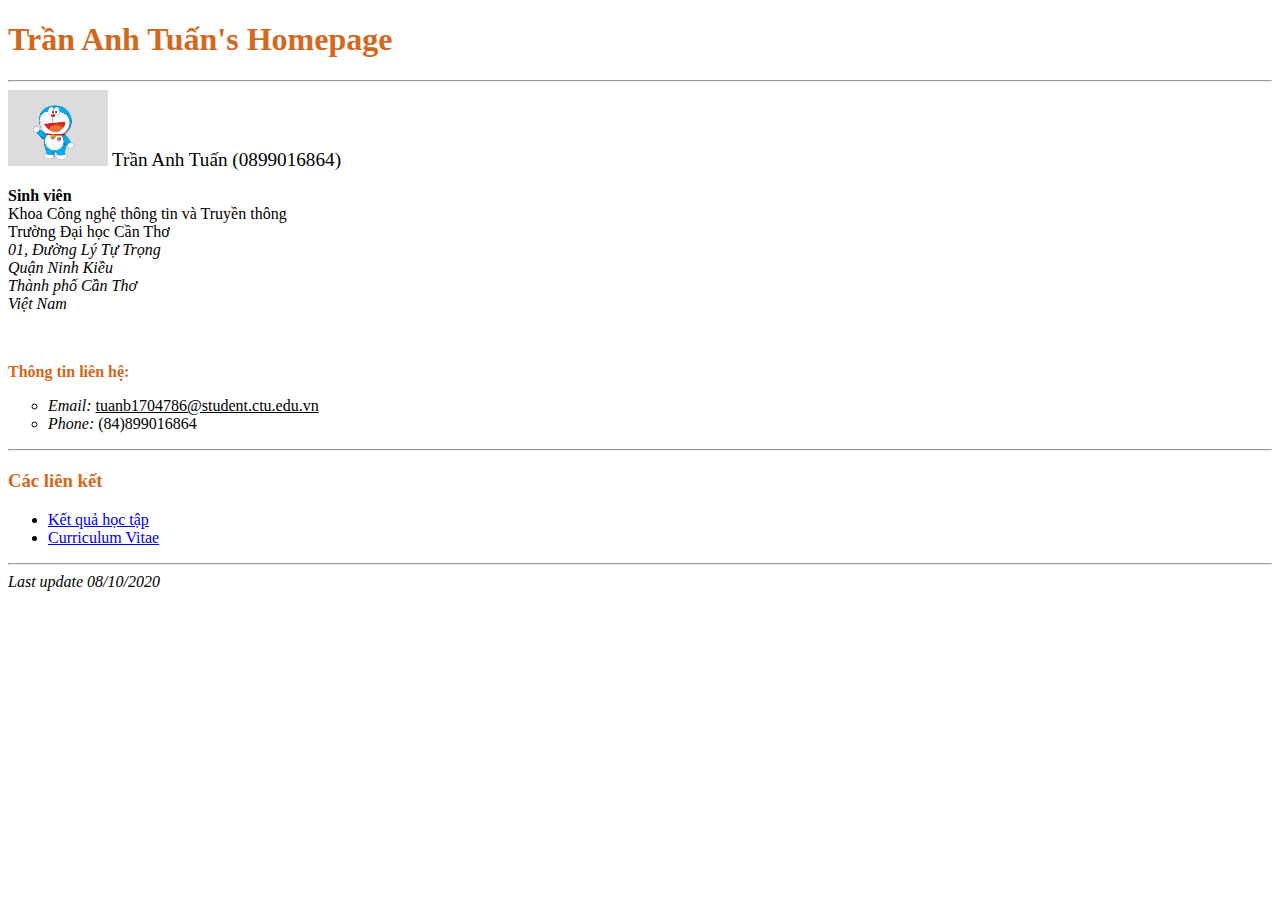
<file: Chương 2/bai13-14-15/index.html>
<!DOCTYPE html>

<head>
	<title> Thông tin sinh viên - Trần Anh Tuấn </title>
	<meta charset='utf-8'>
</head>

<body>
	<font color="chocolate">
		<h1> Trần Anh Tuấn's Homepage</h1>
	</font>
	<hr>
	<img width=100" src="img.png"></img> <big><span>Trần Anh Tuấn (0899016864)</big></span>
	<p>
		<span><b>Sinh viên</b></span>
		<br>
		<span>Khoa Công nghệ thông tin và Truyền thông </span>
		<br>
		<span>Trường Đại học Cần Thơ</span>
		<br>
		<span>
			<i>01, Đường Lý Tự Trọng
				<br>
				Quận Ninh Kiều
				<br>
				Thành phố Cần Thơ
				<br>
				Việt Nam
			</i>
		</span>
	</p>
	<br>
	<p>
		<font color="chocolate"><b>Thông tin liên hệ:</b></font>
	</p>
	<ul type='circle'>
		<li>
			<span><i>Email: </i></span><span><u>tuanb1704786@student.ctu.edu.vn</u></span>
		</li>
		<li>
			<span><i>Phone: </i></span><span>(84)899016864<span>
		</li>
	</ul>

	<hr>
	<h2>
		<h3>
			<font color="chocolate">Các liên kết</font>
		</h3>
		<ul>
			<li>
				<a href="#">Kết quả học tập</a>
			</li>
			<li>
				<a href="#">Curriculum Vitae</a>
			</li>
		</ul>
		<hr>
		<span><i>Last update 08/10/2020</i></span>
</body>

</html>
</file>
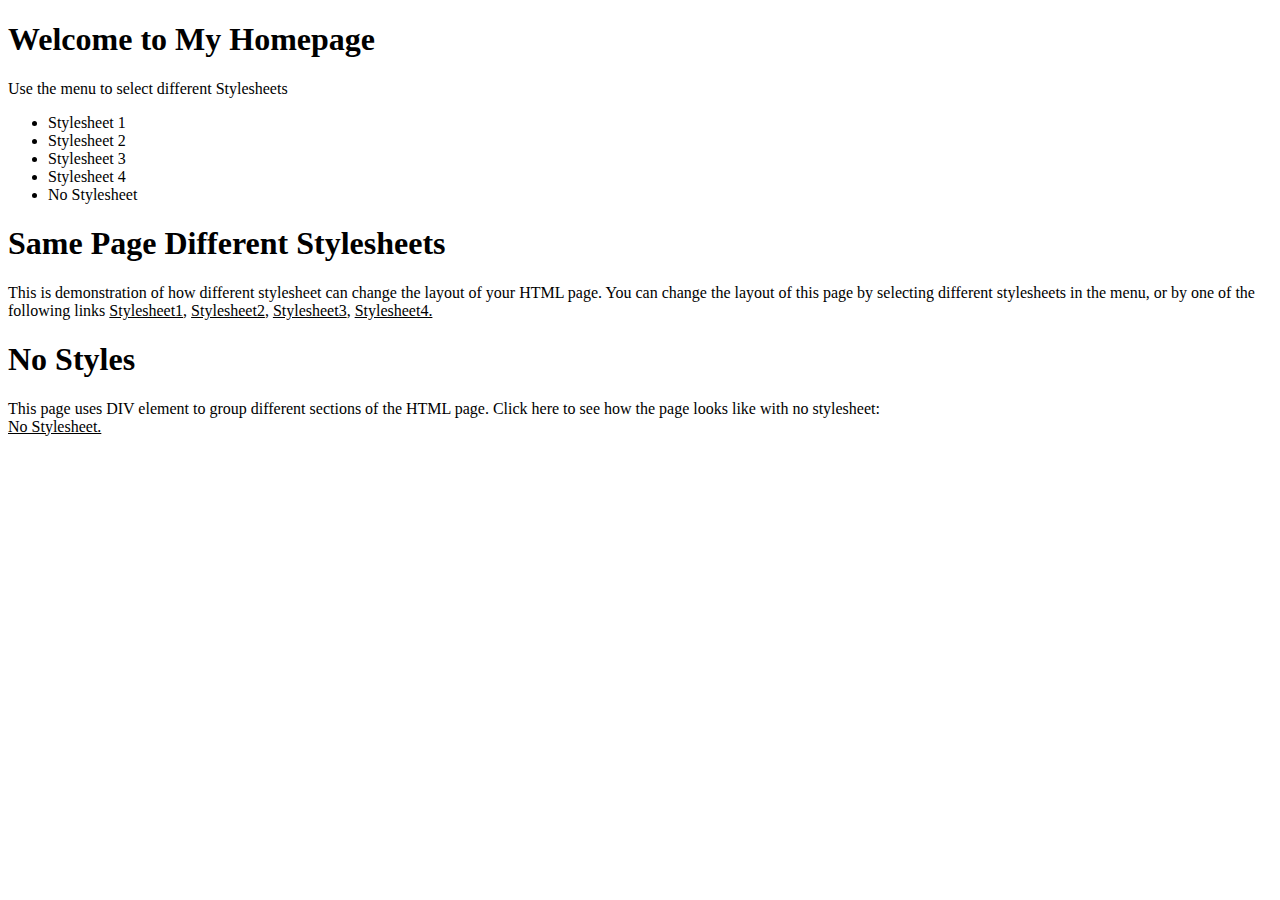
<file: Chương 4/bai12/index.html>
<!DOCTYPE html>
<html lang="en">

<head>
    <meta charset="UTF-8">
    <title>CSS</title>
</head>

<body>
    <style>
        .Side-Bar {
            display: none;
        }

        .content div .link {
            text-decoration: underline;
        }
    </style>
    <link id="style" rel="stylesheet" href="">
    <div id='content'>
        <div class="title">
            <h1>Welcome to My Homepage</h1>
            <div>Use the menu to select different Stylesheets</div>
        </div>
        <div class="main">
            <div class="menu">
                <ul>
                    <li onclick="stylesheet1()">Stylesheet 1</li>
                    <li onclick="stylesheet2()">Stylesheet 2</li>
                    <li onclick="stylesheet3()">Stylesheet 3</li>
                    <li onclick="stylesheet4()">Stylesheet 4</li>
                    <li onclick="stylesheet0()" i>No Stylesheet</li>
                </ul>
            </div>
            <div class="content-warp">
                <div class="content">
                    <h1>Same Page Different Stylesheets</h1>
                    <div>This is demonstration of how different stylesheet can change the layout of your HTML page. You
                        can
                        change the layout of this page by selecting different stylesheets in the menu, or by one of the
                        following links
                        <span class="link">Stylesheet1</span>, <span class="link">Stylesheet2</span>,
                        <span class="link">Stylesheet3</span>,
                        <span class="link">Stylesheet4.</span>
                    </div>
                </div>
                <div class="content">
                    <h1>No Styles</h1>
                    <div>This page uses DIV element to group different sections of the HTML page. Click here to see how
                        the
                        page looks like with no stylesheet: <br> <span class="link">No Stylesheet.</span></div>
                </div>

            </div>
            <div class="content Side-Bar">
                <h2>Side-Bar</h2>
                <div>Lorem ipsum dolor sit amet, consectetur adipiscing elit, sed do eiusmod tempor incididunt ut labore
                    et
                    dolore magna aliqua. Erat velit scelerisque in dictum non consectetur.</div>
            </div>
        </div>


    </div>


    <script>

        function stylesheet1() {
            document.getElementById("style").setAttribute("href", "./stylesheet1.css")
        }
        function stylesheet2() {
            document.getElementById("style").setAttribute("href", "./stylesheet2.css")
        }
        function stylesheet3() {
            document.getElementById("style").setAttribute("href", "./stylesheet0.css")
        }
        function stylesheet4() {
            document.getElementById("style").setAttribute("href", "./stylesheet0.css")
        }
        function stylesheet0() {
            document.getElementById("style").setAttribute("href", "./stylesheet0.css")
        }
    </script>
</body>

</html>
</file>
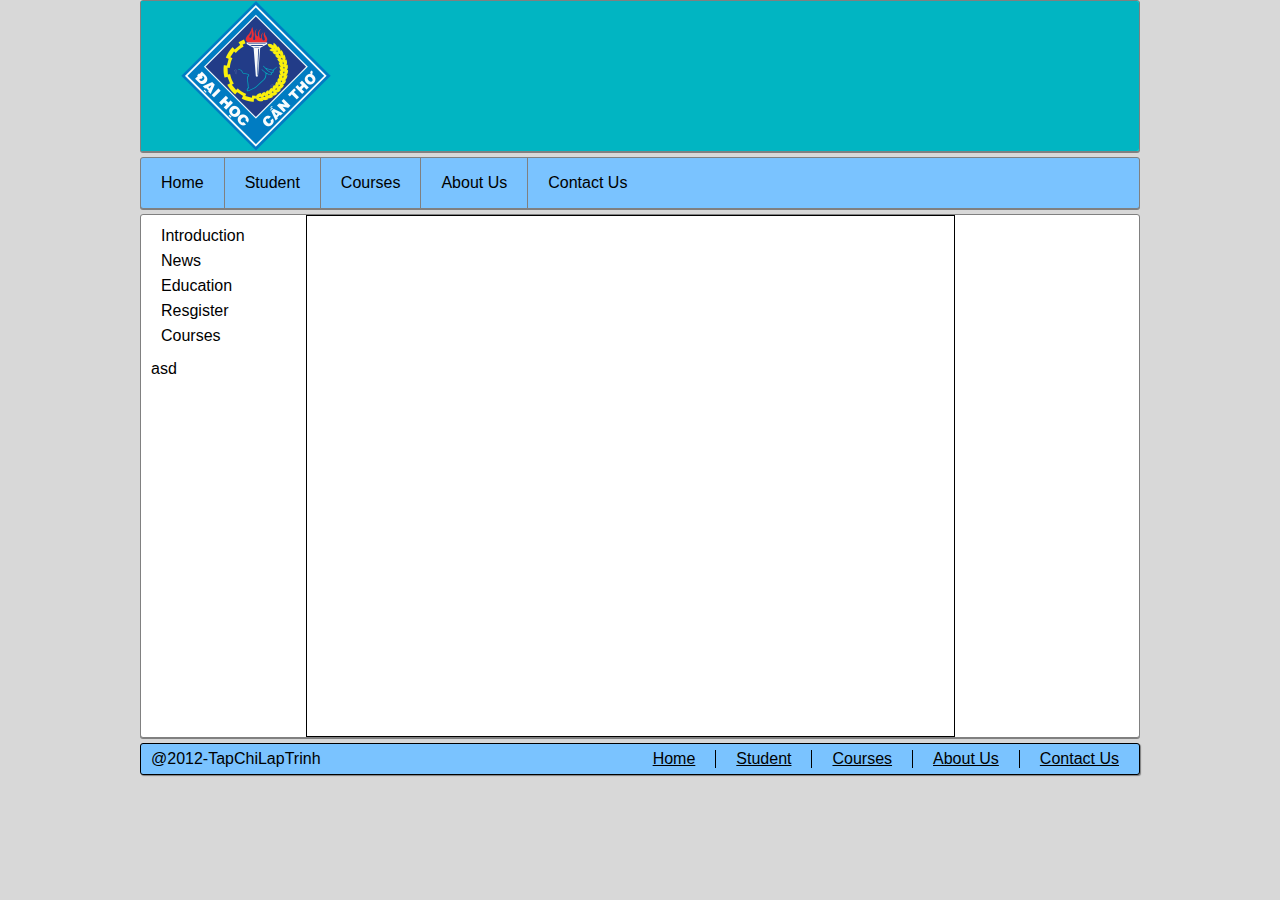
<file: Chương 4/bai13/index.html>
<!DOCTYPE html>
<html lang="en">

<head>
    <meta charset="UTF-8">
    <meta name="viewport" content="width=device-width, initial-scale=1.0">

    <title>Document</title>
</head>

<body>
    <link rel="stylesheet" href="style.css">
    <div class="header">
        <div class="logo"></div>
        <div class="banner"></div>
    </div>
    <div class="nav-bar">
        <div class="nav-left">
            <div class="nav-left-item">Home</div>
            <div class="nav-left-item">Student</div>
            <div class="nav-left-item">Courses</div>
            <div class="nav-left-item">About Us</div>
            <div class="nav-left-item">Contact Us</div>
        </div>
        <div class="nav-right"></div>
    </div>
    <div class="main">
        <div class="main-left">
            <div class="main-left-item list-item">
                <div class="item">Introduction</div>
                <div class="item">News</div>
                <div class="item">Education</div>
                <div class="item">Resgister</div>
                <div class="item">Courses</div>
            </div>
            <div class="main-left-item">asd</div>
        </div>
        <div class="main-center"></div>
        <div class="main-right"></div>
    </div>
    <div class="footer">
        <div class="footer-left"> @2012-TapChiLapTrinh</div>
        <div class="footer-right">
            <div class="footer-right-item">Home</div>
            <div class="footer-right-item">Student</div>
            <div class="footer-right-item">Courses</div>
            <div class="footer-right-item">About Us</div>
            <div class="footer-right-item">Contact Us</div>
        </div>
    </div>
</body>

</html>
</file>
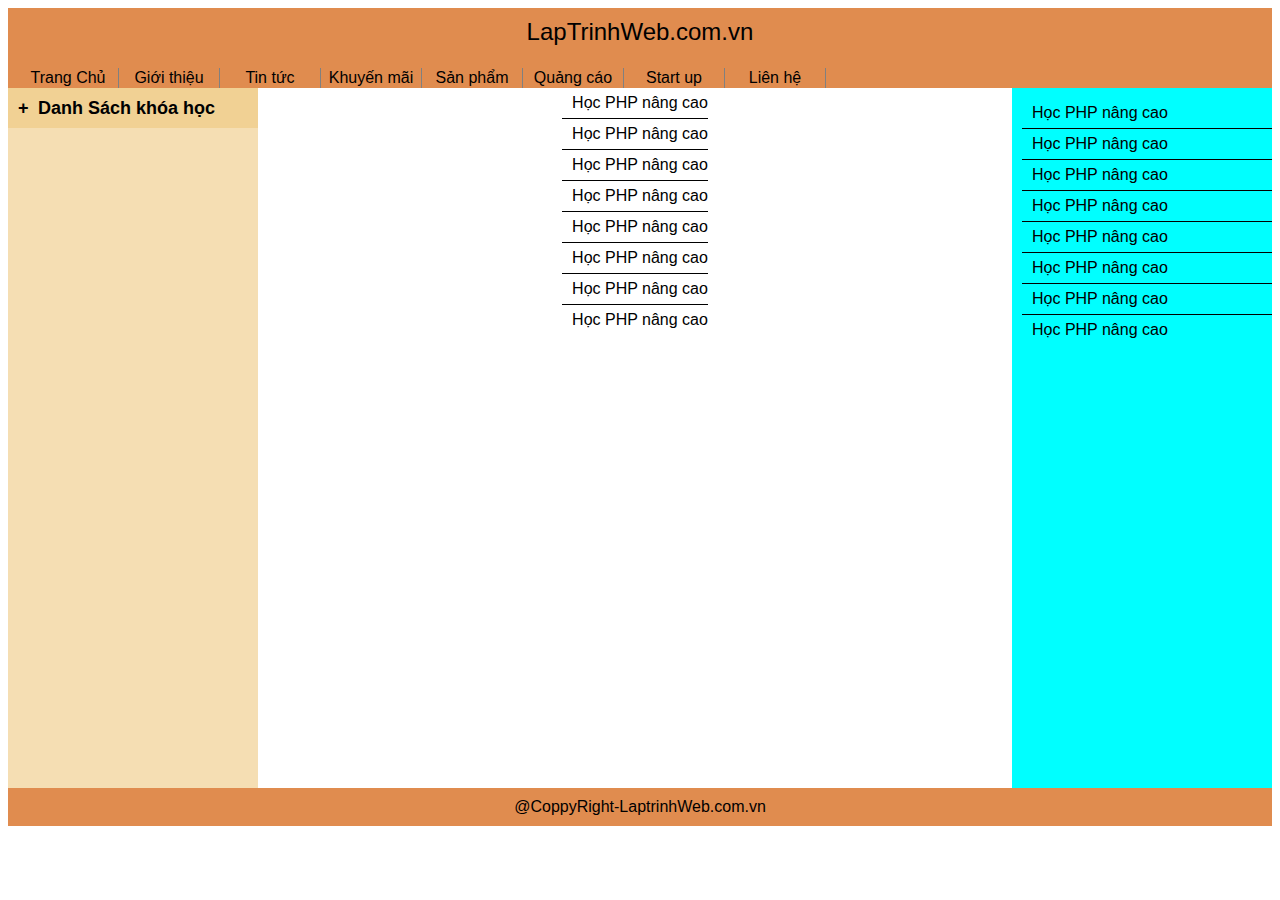
<file: Chương 4/bai14/index.html>
<!DOCTYPE html>
<html lang="en">

<head>
    <meta charset="UTF-8">
    <meta name="viewport" content="width=device-width, initial-scale=1.0">

    <title>Document</title>
</head>

<body>
    <link rel="stylesheet" href="style.css">
    <div class="header">
        <div class="header-top">
            <div class="banner">LapTrinhWeb.com.vn</div>

        </div>
        <div class="nav-bar">
            <div class="nav-item">Trang Chủ</div>
            <div class="nav-item">Giới thiệu</div>
            <div class="nav-item">Tin tức</div>
            <div class="nav-item">Khuyến mãi</div>
            <div class="nav-item">Sản phẩm</div>
            <div class="nav-item">Quảng cáo</div>
            <div class="nav-item">Start up</div>
            <div class="nav-item">Liên hệ</div>
        </div>
    </div>

    <div class="main">
        <div class="main-left">
            <div class="main-left-title" onclick="hienthi()">
                <div class="icon">+</div>
                <div class="text">Danh Sách khóa học</div>

            </div>
            <div class="main-left-list-item">
                <div class="main-left-item">Học PHP cơ bản</div>
                <div class="main-left-item">Học PHP nâng cao</div>
                <div class="main-left-item">Học PHP chuyên sâu</div>
                <div class="main-left-item">Học Web giao diện</div>
                <div class="main-left-item">Học PHP nâng cao</div>
                <div class="main-left-item">Học PHP nâng cao</div>
                <div class="main-left-item">Học PHP nâng cao</div>
                <div class="main-left-item">Học PHP nâng cao</div>
                <div class="main-left-item">Học PHP nâng cao</div>
                <div class="main-left-item">Học PHP nâng cao</div>
                <div class="main-left-item">Học PHP nâng cao</div>
                <div class="main-left-item">Học PHP nâng cao</div>
                <div class="main-left-item">Học PHP nâng cao</div>
                <div class="main-left-item">Học PHP nâng cao</div>
                <div class="main-left-item">Học PHP nâng cao</div>
                <div class="main-left-item">Học PHP nâng cao</div>
                <div class="main-left-item">Học PHP nâng cao</div>
                <div class="main-left-item">Học PHP nâng cao</div>

            </div>
        </div>
        <div class="main-center">
            <div class="main-left-item">Học PHP nâng cao</div>
            <div class="main-left-item">Học PHP nâng cao</div>
            <div class="main-left-item">Học PHP nâng cao</div>
            <div class="main-left-item">Học PHP nâng cao</div>
            <div class="main-left-item">Học PHP nâng cao</div>
            <div class="main-left-item">Học PHP nâng cao</div>
            <div class="main-left-item">Học PHP nâng cao</div>
            <div class="main-left-item">Học PHP nâng cao</div>
        </div>
        <div class="main-right">
            <div class="main-left-item">Học PHP nâng cao</div>
            <div class="main-left-item">Học PHP nâng cao</div>
            <div class="main-left-item">Học PHP nâng cao</div>
            <div class="main-left-item">Học PHP nâng cao</div>
            <div class="main-left-item">Học PHP nâng cao</div>
            <div class="main-left-item">Học PHP nâng cao</div>
            <div class="main-left-item">Học PHP nâng cao</div>
            <div class="main-left-item">Học PHP nâng cao</div>
        </div>
    </div>
    <div class="footer">

        <div class="footer-title">
            @CoppyRight-LaptrinhWeb.com.vn
        </div>
    </div>
    <script src="scr.js"></script>
</body>

</html>
</file>
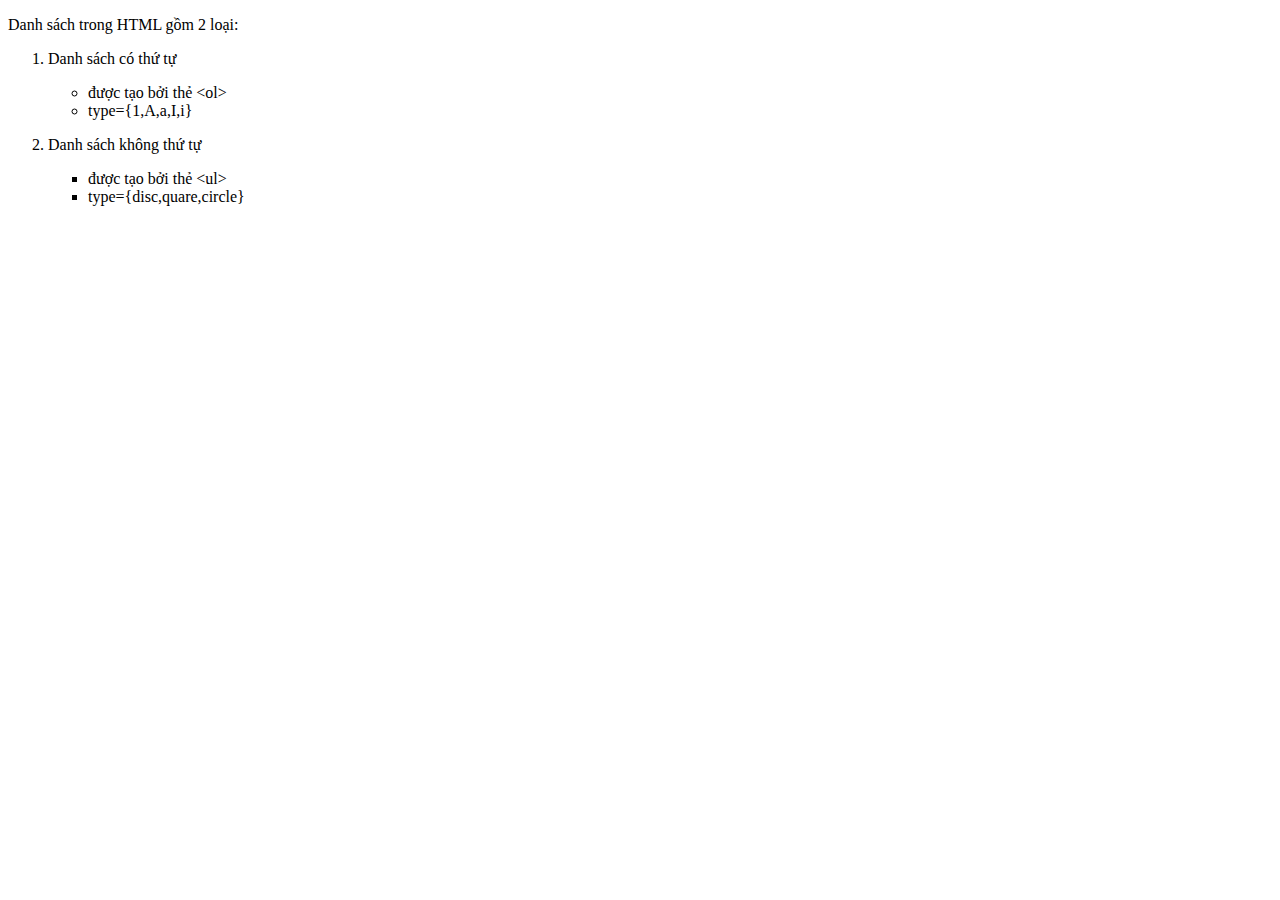
<file: Chương 2/bai12/bai12.html>
<!DOCTYPE html>

<head>
	<title> Danh sách trong html </title>
	<meta charset='utf-8'>
</head>

<body>
	<p>Danh sách trong HTML gồm 2 loại: </p>
	<ol type="1">
		<li>
			<p>Danh sách có thứ tự</p>
			<ul type="circle">
				<li><span>được tạo bởi thẻ &ltol&gt <span></li>
				<li><span>type={1,A,a,I,i} <span></li>
			</ul>
		</li>
		<li>
			<p>Danh sách không thứ tự</p>
			<ul type="square">
				<li><span>được tạo bởi thẻ &ltul&gt <span></li>
				<li><span>type={disc,quare,circle} <span></li>
			</ul>
		</li>
	</ol>
</body>

</html>
</file>
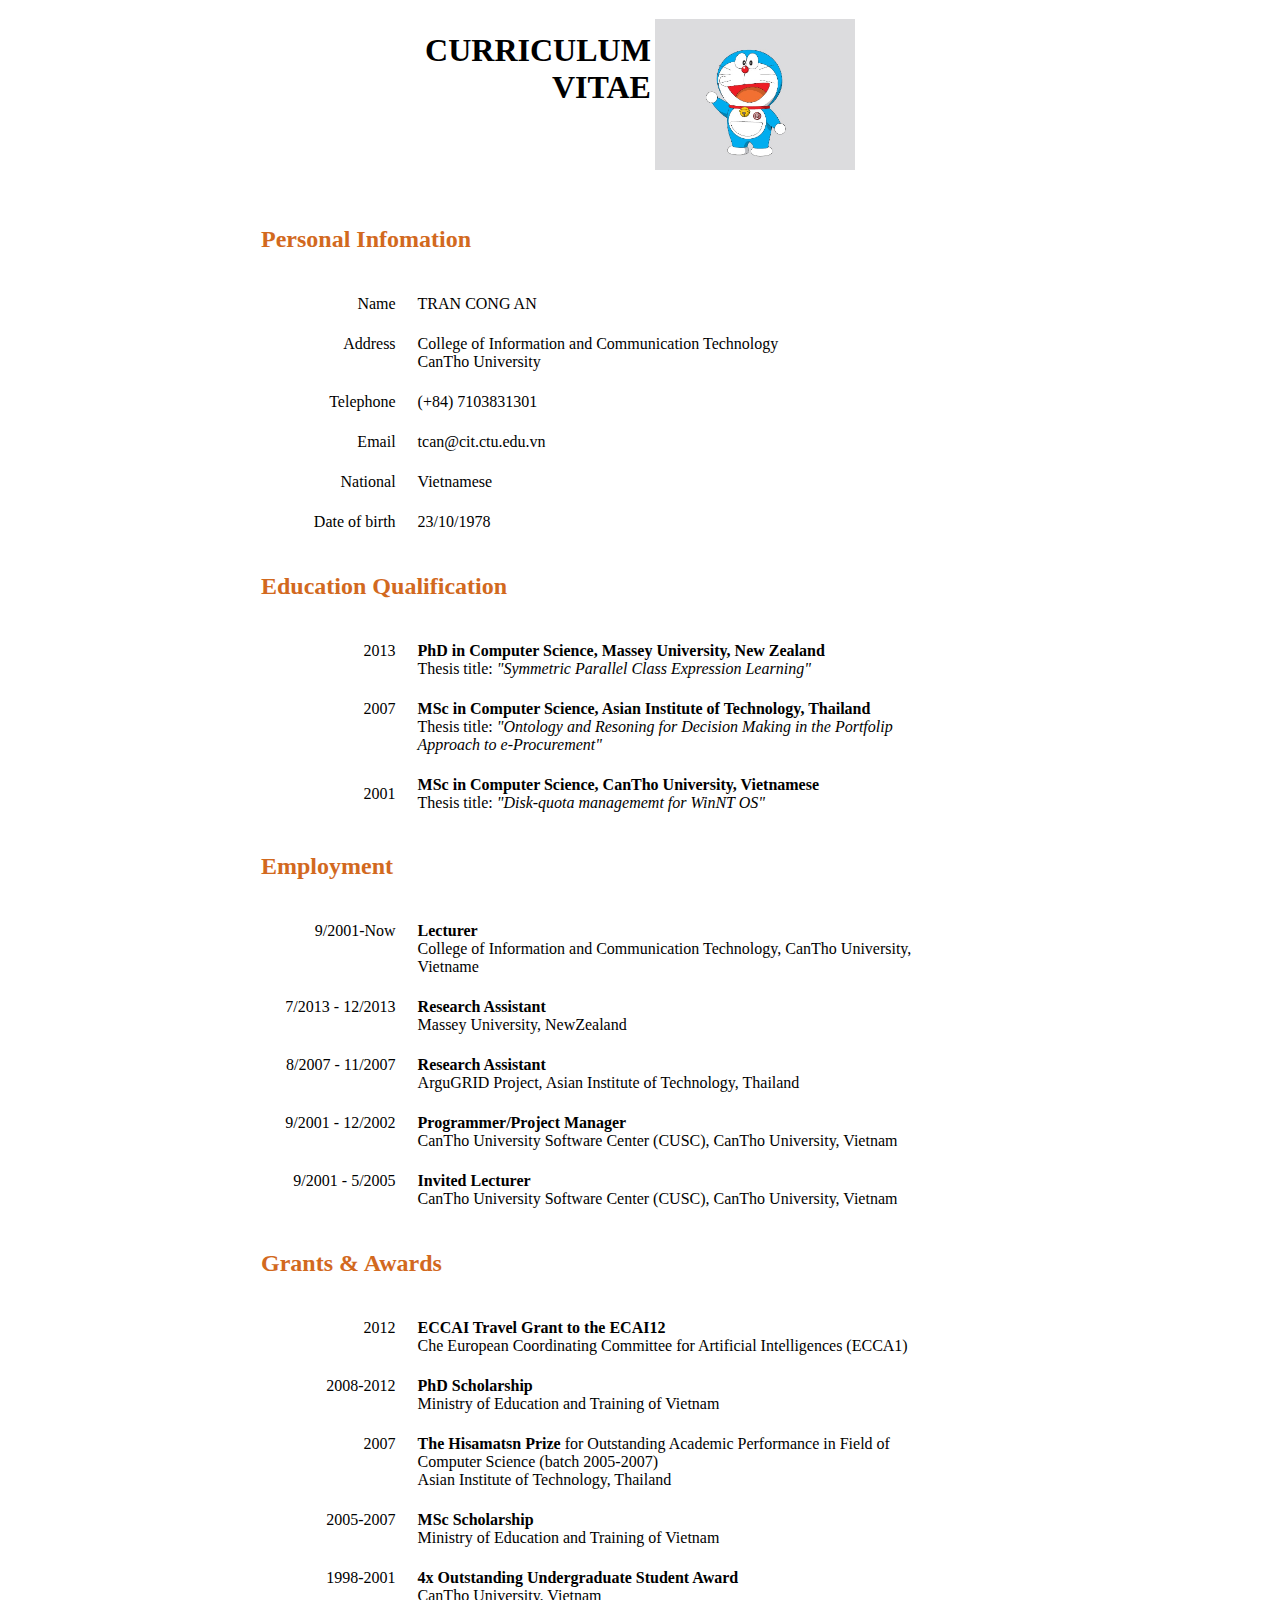
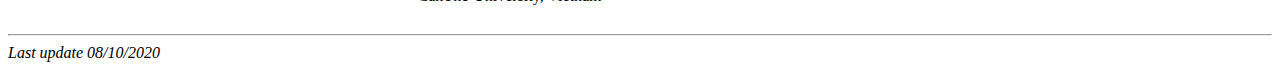
<file: Chương 2/bai13-14-15/cv copy.html>
<!DOCTYPE html>

<head>
	<title> Curriculum vitae </title>
	<meta charset='utf-8'>
</head>

<body>
	<table align="center">
		<tr>
			<td align=right>

				<h1>CURRICULUM <br>
					VITAE
				</h1>
			</td>
			<td rowspan=2>
				<img width=200" src="img.png"></img>
			</td>
		</tr>
		<tr>
			<td height=50>

			</td>
		</tr>
	</table>
	<table cellspacing=20px align="center" width=800>
		<tr valign=top>
			<th colspan="2">
				<font color="chocolate">
					<h2 align="left">Personal Infomation</h2>
				</font>
			</th>
		</tr>
		<tr valign=top>
			<td align="right">Name</td>
			<td>TRAN CONG AN</td>
		</tr>
		<tr valign=top>
			<td align="right">Address</td>
			<td>College of Information and Communication Technology
				<br> CanTho University</td>
		</tr>
		<tr valign=top>
			<td align="right">Telephone</td>
			<td>(+84) 7103831301</td>
		</tr>
		<tr valign=top>
			<td align="right">Email</td>
			<td>tcan@cit.ctu.edu.vn</td>
		</tr>
		<tr>
			<td align="right">National</td>
			<td>Vietnamese</td>
		</tr>
		<tr>
			<td align="right">Date of birth</td>
			<td>23/10/1978</td>
		</tr>
		<tr>
			<th align="left" colspan="2">
				<font color="chocolate">
					<h2>Education Qualification</h2>
				</font>

			</th>
		</tr>
		<tr valign=top>
			<td align="right">2013</td>
			<td> <b>PhD in Computer Science, Massey University, New Zealand</b><br>
				Thesis title: <i>"Symmetric Parallel Class Expression Learning"</i>
			</td>
		</tr>
		<tr valign=top>
			<td align="right">2007</td>
			<td>
				<b>MSc in Computer Science, Asian Institute of Technology, Thailand</b> <br>
				Thesis title: <i>"Ontology and Resoning for Decision Making in the Portfolip <br>
					Approach to e-Procurement"</i>
			</td>
		</tr>
		<tr>
			<td align="right">2001</td>
			<td>
				<b>MSc in Computer Science, CanTho University, Vietnamese</b><br>
				Thesis title: <i>"Disk-quota managememt for WinNT OS"</i>
			</td>
		</tr>
		<tr>
			<th colspan="2" align="left">
				<font color="chocolate">
					<h2>Employment</h2>
				</font>
			</th>
		</tr>
		<tr valign=top>
			<td align="right">9/2001-Now</td>
			<td>
				<b>Lecturer</b><br>
				College of Information and Communication Technology, CanTho University,<br>
				Vietname
			</td>
		</tr>
		<tr valign=top>
			<td align="right">7/2013 - 12/2013</td>
			<td>
				<b>Research Assistant</b><br>
				Massey University, NewZealand
			</td>
		</tr>
		<tr valign=top>
			<td align="right">8/2007 - 11/2007</td>
			<td>
				<b>Research Assistant</b><br>
				ArguGRID Project, Asian Institute of Technology, Thailand
			</td>
		</tr>
		<tr valign=top>
			<td align="right">
				9/2001 - 12/2002
			</td>
			<td>
				<b>Programmer/Project Manager</b><br>
				CanTho University Software Center (CUSC), CanTho University, Vietnam
			</td>
		</tr>
		<tr valign=top>
			<td align="right">9/2001 - 5/2005</td>
			<td>
				<b>Invited Lecturer</b><br>
				CanTho University Software Center (CUSC), CanTho University, Vietnam
			</td>
		</tr>
		<tr valign=top>
			<th align="left" colspan="2">
				<font color="chocolate">
					<h2>Grants & Awards</h2>
				</font>
			</th>
		</tr>
		<tr valign=top>
			<td align="right">2012</td>
			<td>
				<b>ECCAI Travel Grant to the ECAI12</b><br>
				Che European Coordinating Committee for Artificial Intelligences (ECCA1)
			</td>
		</tr>
		<tr valign=top>
			<td align="right">2008-2012</td>
			<td>
				<b>PhD Scholarship</b><br>
				Ministry of Education and Training of Vietnam
			</td>
		</tr>
		<tr valign=top>
			<td align="right">2007</td>
			<td>
				<b>The Hisamatsn Prize</b> for Outstanding Academic Performance in Field of <br>
				Computer Science (batch 2005-2007) <br>
				Asian Institute of Technology, Thailand
			</td>
		</tr>
		<tr valign=top>
			<td align="right">2005-2007</td>
			<td>
				<b>MSc Scholarship</b> <br>
				Ministry of Education and Training of Vietnam
			</td>
		</tr>
		<tr valign=top>
			<td align="right">1998-2001</td>
			<td>
				<b>4x Outstanding Undergraduate Student Award</b><br>
				CanTho University, Vietnam
			</td>
		</tr>


	</table>
	<div>
		<hr>
		<span><i>Last update 08/10/2020</i></span>
	</div>



</body>

</html>
</file>
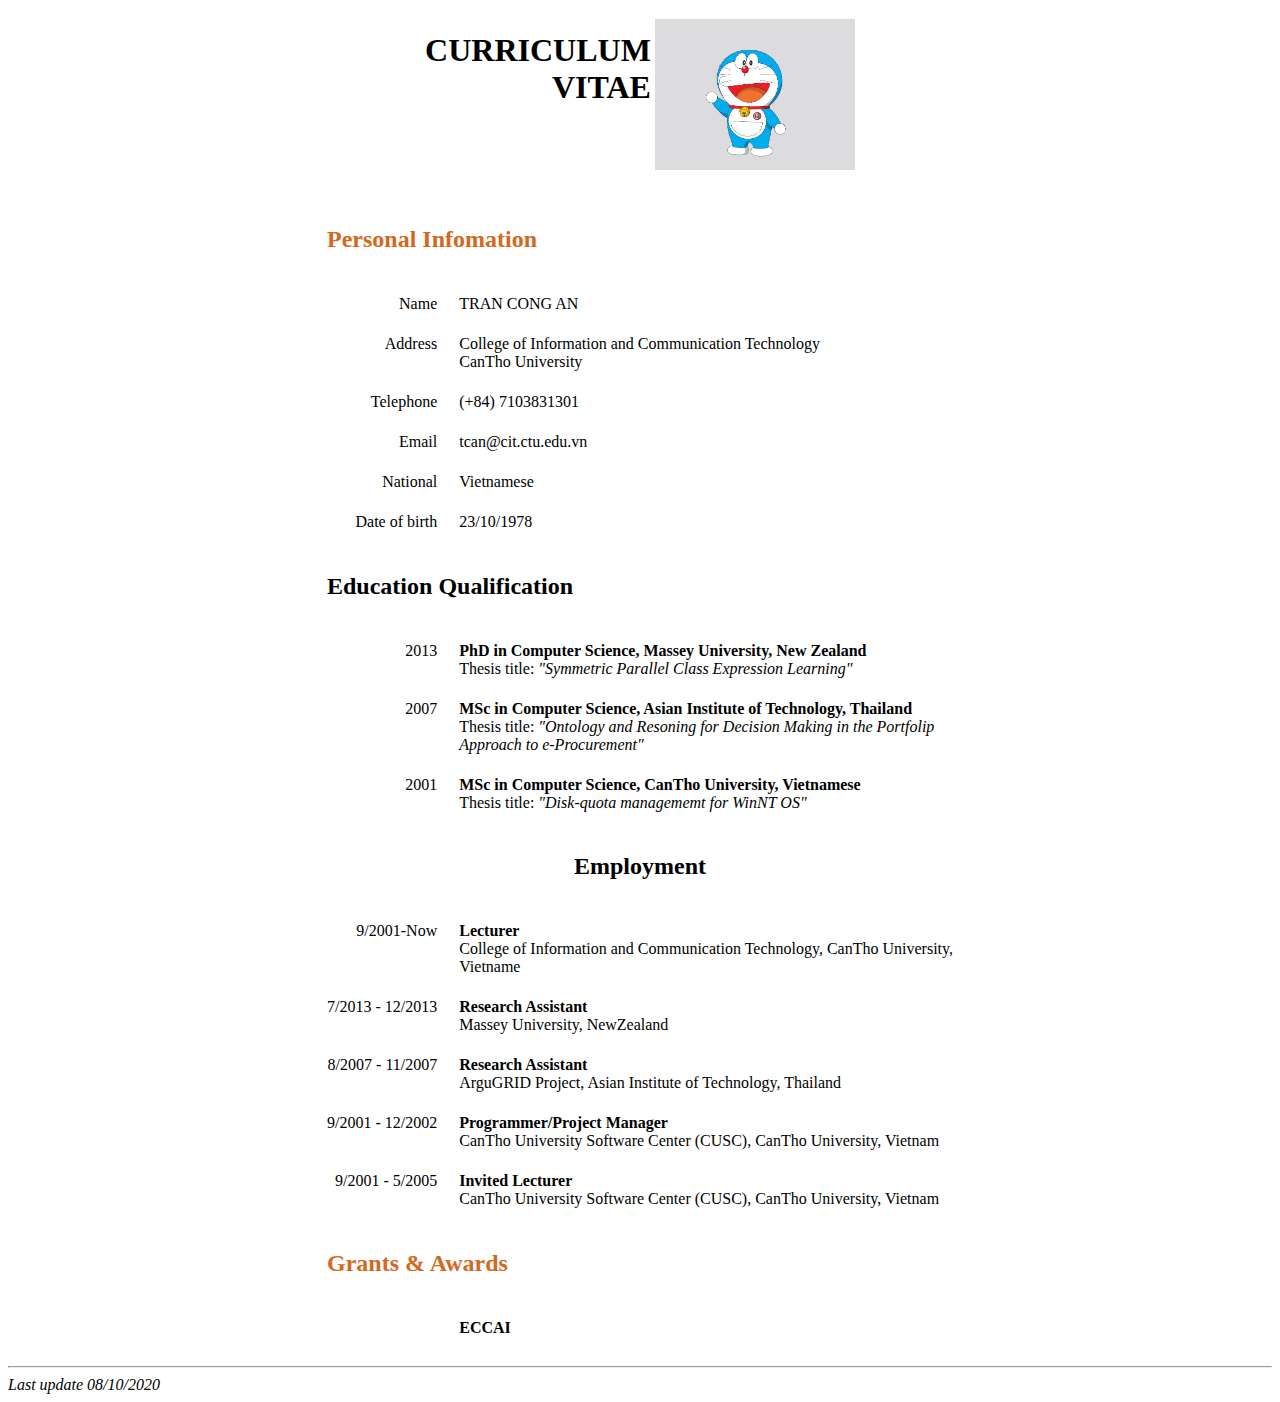
<file: Chương 2/bai13-14-15/cv.html>
<!DOCTYPE html>

<head>
	<title> Curriculum vitae </title>
	<meta charset='utf-8'>
</head>

<body>
	<style>
		.main {
			height: 800px;
			display: flex;
			justify-content: center;
			height: auto;
		}

		.main .content .left {
			text-align: right;
			vertical-align: top;
		}
	</style>
	<table align="center">
		<tr>
			<td align=right>

				<h1>CURRICULUM <br>
					VITAE
				</h1>
			</td>
			<td rowspan=2>
				<img width=200" src="img.png"></img>
			</td>
		</tr>
		<tr>
			<td height=50>

			</td>
		</tr>
	</table>
	<div class="main">
		<table class="content" cellspacing=20px>
			<tr>
				<th colspan="2">
					<font color="chocolate">
						<h2 align="left">Personal Infomation</h2>
					</font>
				</th>
			</tr>
			<tr>
				<td class="left">Name</td>
				<td>TRAN CONG AN</td>
			</tr>
			<tr>
				<td class="left">Address</td>
				<td>College of Information and Communication Technology
					<br> CanTho University</td>
			</tr>
			<tr>
				<td class="left">Telephone</td>
				<td>(+84) 7103831301</td>
			</tr>
			<tr>
				<td class="left">Email</td>
				<td>tcan@cit.ctu.edu.vn</td>
			</tr>
			<tr>
				<td class="left">National</td>
				<td>Vietnamese</td>
			</tr>
			<tr>
				<td class="left">Date of birth</td>
				<td>23/10/1978</td>
			</tr>
			<tr>
				<th align="left" colspan="2">
					<h2>Education Qualification</h2>
				</th>
			</tr>
			<tr>
				<td class="left">2013</td>
				<td> <b>PhD in Computer Science, Massey University, New Zealand</b> <br>
					Thesis title: <i>"Symmetric Parallel Class Expression Learning"</i>
				</td>
			</tr>
			<tr>
				<td class="left">2007</td>
				<td>
					<b>MSc in Computer Science, Asian Institute of Technology, Thailand</b> <br>
					Thesis title: <i>"Ontology and Resoning for Decision Making in the Portfolip <br>
						Approach to e-Procurement"</i>
				</td>
			</tr>
			<tr>
				<td class="left">2001</td>
				<td>
					<b>MSc in Computer Science, CanTho University, Vietnamese</b><br>
					Thesis title: <i>"Disk-quota managememt for WinNT OS"</i>
				</td>
			</tr>
			<tr>
				<th colspan="2">
					<h2>Employment</h2>
				</th>
			</tr>
			<tr>
				<td class="left">9/2001-Now</td>
				<td>
					<b>Lecturer</b><br>
					College of Information and Communication Technology, CanTho University,<br>
					Vietname
				</td>
			</tr>
			<tr>
				<td class="left">7/2013 - 12/2013</td>
				<td>
					<b>Research Assistant</b><br>
					Massey University, NewZealand
				</td>
			</tr>
			<tr>
				<td class="left">8/2007 - 11/2007</td>
				<td>
					<b>Research Assistant</b><br>
					ArguGRID Project, Asian Institute of Technology, Thailand
				</td>
			</tr>
			<tr>
				<td class="left">
					<span>9/2001 - 12/2002</p>
				</td>
				<td>
					<b>Programmer/Project Manager</b><br>
					CanTho University Software Center (CUSC), CanTho University, Vietnam
				</td>
			</tr>
			<tr>
				<td class="left">9/2001 - 5/2005</td>
				<td>
					<b>Invited Lecturer</b><br>
					CanTho University Software Center (CUSC), CanTho University, Vietnam
				</td>
			</tr>
			<tr>
				<th align="left" colspan="2">
					<font color="chocolate">
						<h2>Grants & Awards</h2>
					</font>
				</th>
			</tr>
			<tr>
				<td align="right"></td>
				<td>
					<b>ECCAI</b><br>

				</td>
			</tr>
		</table>
	</div>
	<div>
		<hr>
		<span><i>Last update 08/10/2020</i></span>
	</div>



</body>

</html>
</file>
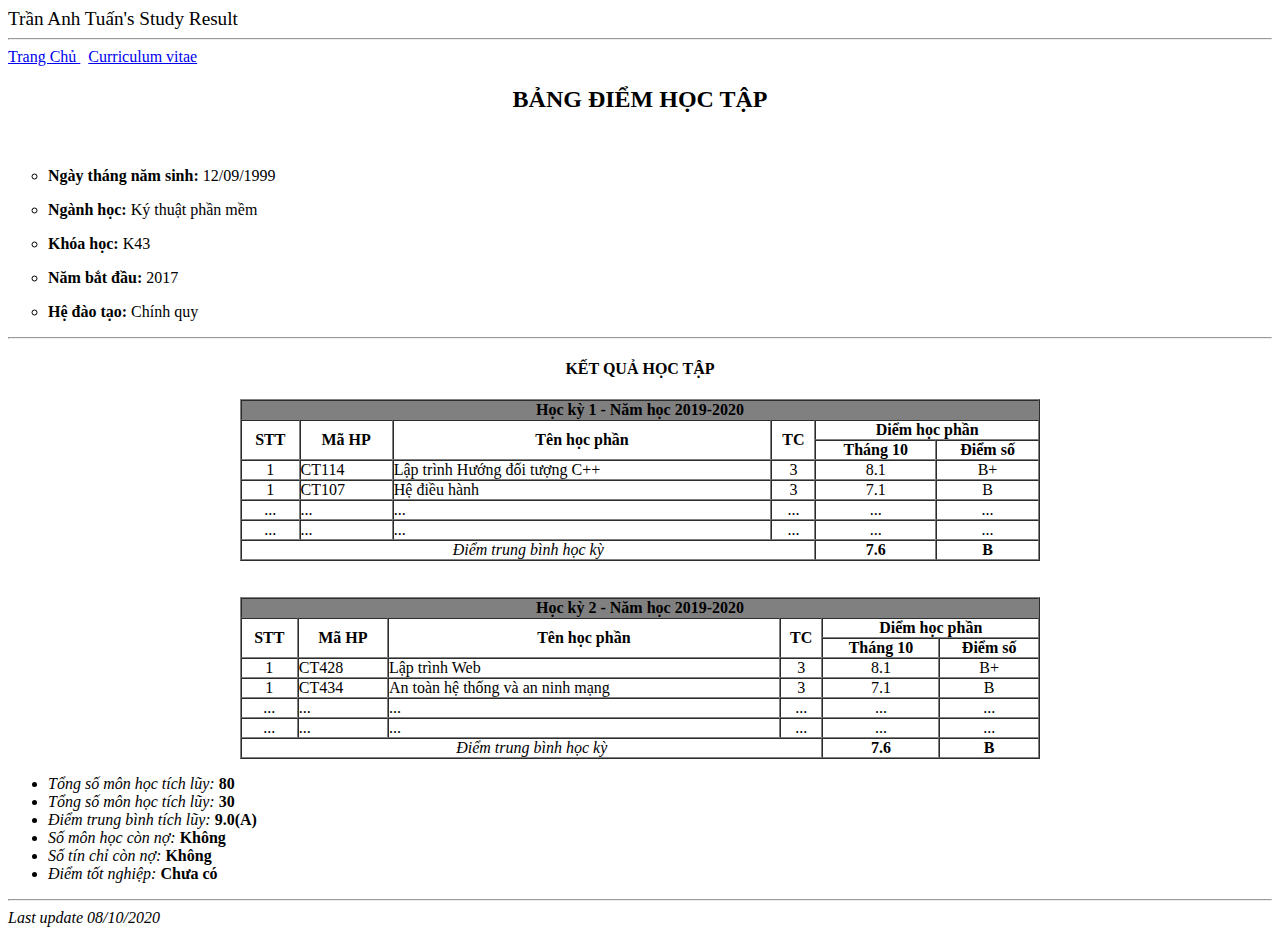
<file: Chương 2/bai13-14-15/ket-qua-hoc-tap.html>
<!DOCTYPE html>

<head>
	<title> Bảng điểm - Trần Anh Tuấn </title>
	<meta charset='utf-8'>
</head>

<body font="Georgia">
	<big>Trần Anh Tuấn's Study Result</big>
	<hr>
	<a href='index.html'> Trang Chủ </a>&#160
	<a href='cv.html'>Curriculum vitae </a>
	<h2>
		<center>BẢNG ĐIỂM HỌC TẬP</center>
	</h2>
	<br>
	<ul type='circle'>
		<li>
			<p>
				<span><b>Ngày tháng năm sinh: </b></span>
				<span>12/09/1999</span>
			</p>
		</li>
		<li>
			<p>
				<span><b>Ngành học: </b></span>
				<span>Ký thuật phần mềm</span>
			</p>
		</li>
		<li>
			<p>
				<span><b>Khóa học: </b></span>
				<span>K43</span>
			</p>
		</li>
		<li>
			<p>
				<span><b>Năm bắt đầu: </b></span>
				<span>2017</span>
			</p>
		</li>
		<li>
			<p>
				<span><b>Hệ đào tạo: </b></span>
				<span>Chính quy</span>
			</p>
		</li>
	</ul>
	<hr>
	<h4>
		<center>KẾT QUẢ HỌC TẬP</center>
	</h4>

	<table align="center" width=800 border='1' cellpadding='0' cellspacing='0'>
		<tr>
			<th bgcolor='gray' colspan=6>
				Học kỳ 1 - Năm học 2019-2020
			</th>
		</tr>
		<tr>
			<th rowspan='2'>STT</th>
			<th rowspan='2'>Mã HP</th>
			<th rowspan='2'>Tên học phần</th>
			<th rowspan='2'>TC</th>
			<th colspan='2'>
				Diểm học phần
		<tr>
			<th>Tháng 10</th>
			<th>Điểm số</th>
		</tr>
		</th>
		</tr>
		<tr>
			<td align="center">1</td>
			<td>CT114</td>
			<td>Lập trình Hướng đối tượng C++</td>
			<td align="center">3</td>
			<td align="center">8.1</td>
			<td align="center">B+</td>
		</tr>
		<tr>
			<td align="center">1</td>
			<td>CT107</td>
			<td>Hệ điều hành</td>
			<td align="center">3</td>
			<td align="center">7.1</td>
			<td align="center">B</td>
		</tr>
		<tr>
			<td align="center">...</td>
			<td>...</td>
			<td>...</td>
			<td align="center">...</td>
			<td align="center">...</td>
			<td align="center">...</td>
		</tr>
		<tr>
			<td align="center">...</td>
			<td>...</td>
			<td>...</td>
			<td align="center">...</td>
			<td align="center">...</td>
			<td align="center">...</td>
		</tr>
		<tr>
			<td align="center" colspan='4'><i>Điểm trung bình học kỳ</i></td>
			<th align="center">7.6 </th>
			<th align="center">B</th>
		</tr>
	</table>
	<br>
	<br>
	<table align="center" width=800 border='1' cellpadding='0' cellspacing='0'>
		<tr>
			<th bgcolor='grey' colspan=6>
				Học kỳ 2 - Năm học 2019-2020
			</th>
		</tr>
		<tr>
			<th rowspan='2'>STT</th>
			<th rowspan='2'>Mã HP</th>
			<th rowspan='2'>Tên học phần</th>
			<th rowspan='2'>TC</th>
			<th colspan='2'>
				Diểm học phần
		<tr>
			<th>Tháng 10</th>
			<th>Điểm số</th>
		</tr>
		</th>
		</tr>
		<tr>
			<td align="center">1</td>
			<td>CT428</td>
			<td>Lập trình Web</td>
			<td align="center">3</td>
			<td align="center">8.1</td>
			<td align="center">B+</td>
		</tr>
		<tr>
			<td align="center">1</td>
			<td>CT434</td>
			<td>An toàn hệ thống và an ninh mạng</td>
			<td align="center">3</td>
			<td align="center">7.1</td>
			<td align="center">B</td>
		</tr>
		<tr>
			<td align="center">...</td>
			<td>...</td>
			<td>...</td>
			<td align="center">...</td>
			<td align="center">...</td>
			<td align="center">...</td>
		</tr>
		<tr>
			<td align="center">...</td>
			<td>...</td>
			<td>...</td>
			<td align="center">...</td>
			<td align="center">...</td>
			<td align="center">...</td>
		</tr>
		<tr>
			<td align="center" colspan='4'> <i>Điểm trung bình học kỳ</i> </td>
			<th align="center"> 7.6 </th>
			<th align="center"> B </th>
		</tr>
	</table>
	<ul type='disc'>
		<li><i>Tổng số môn học tích lũy: </i><b>80</b></li>
		<li><i>Tổng số môn học tích lũy: </i><b>30</b></li>
		<li><i>Điểm trung bình tích lũy: </i><b>9.0(A)</b></li>
		<li><i>Số môn học còn nợ: </i><b>Không</b></li>
		<li><i>Số tín chỉ còn nợ: </i><b>Không</b></li>
		<li><i>Điểm tốt nghiệp: </i><b>Chưa có</b></li>
	</ul>
	<hr>
	<span><i>Last update 08/10/2020</i></span>
</body>

</html>
</file>
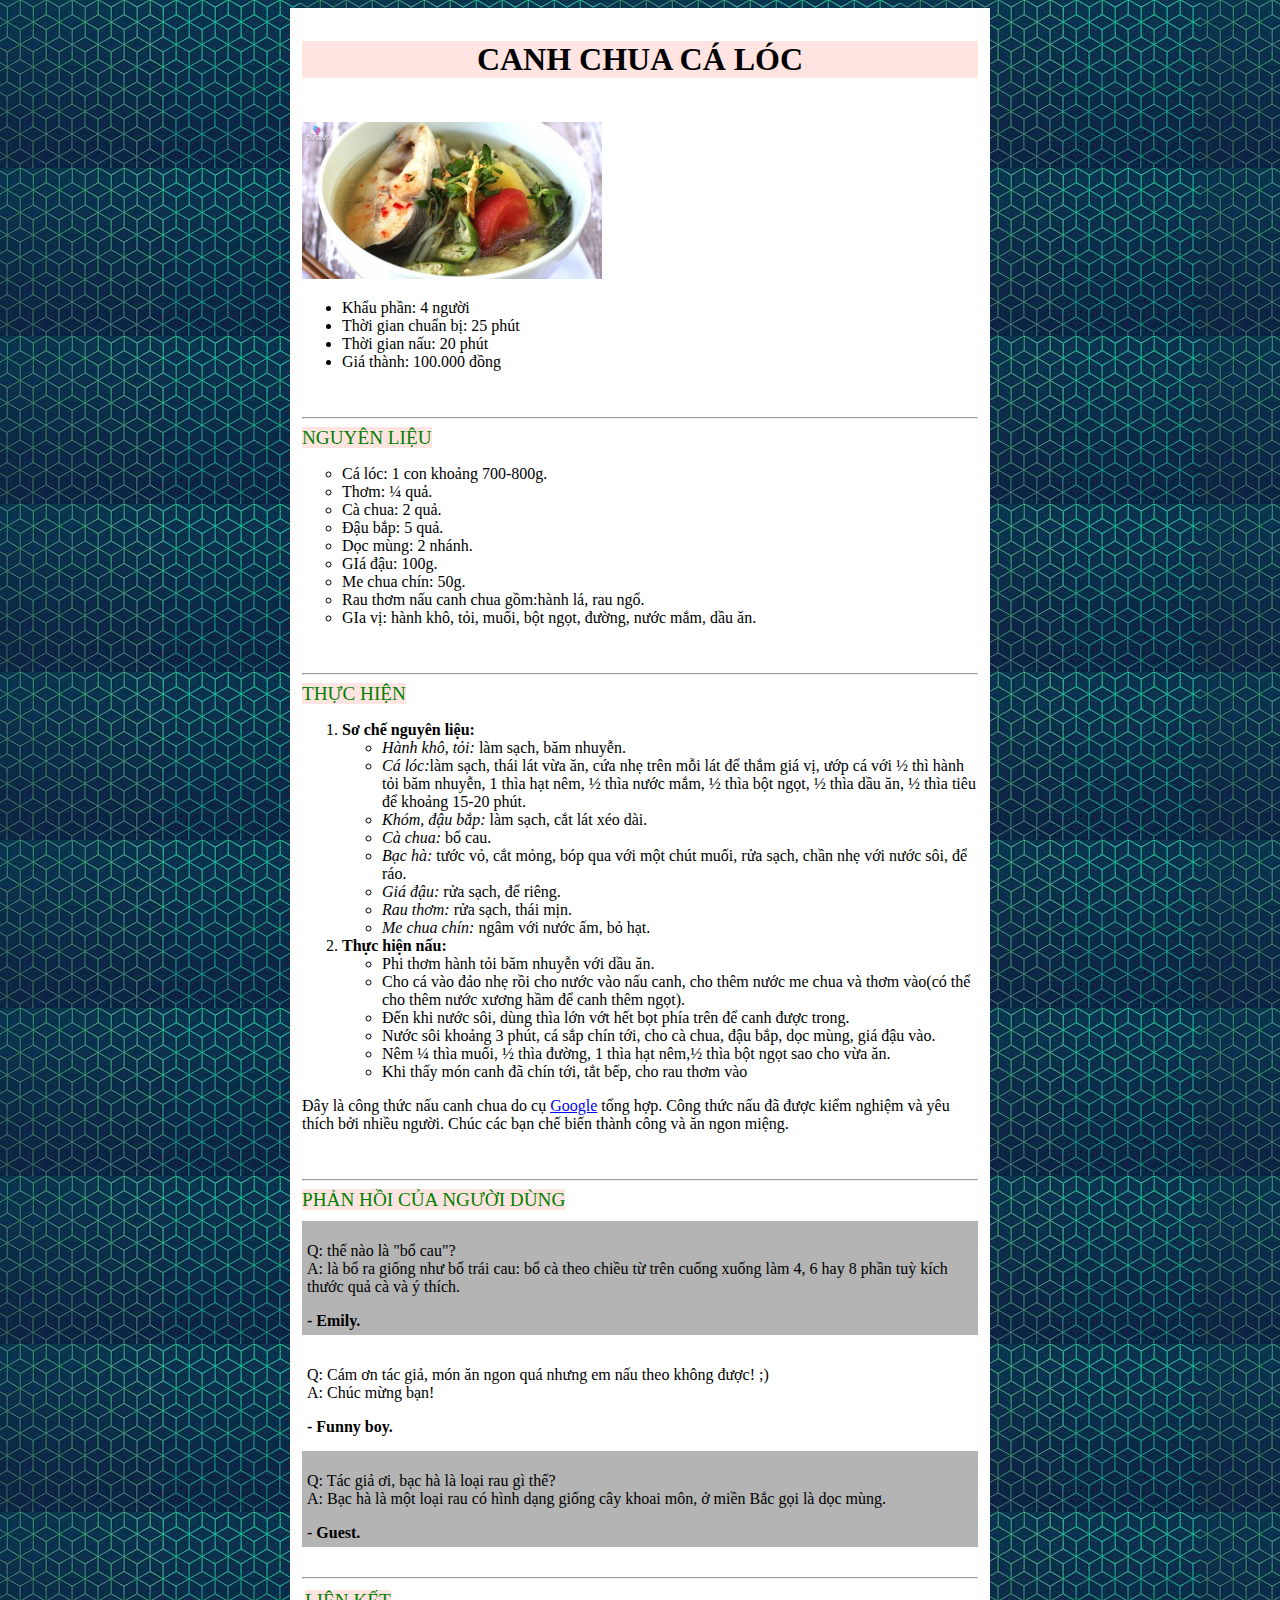
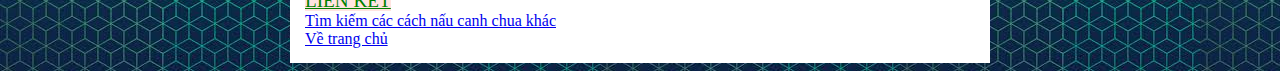
<file: Chương 2/bai16/daynauan.html>
<!DOCTYPE html>
<html>

<head>
    <meta charset='utf-8'>
    <title>Canh chua cá lóc</title>
</head>

<body background="download.jpg">
    <table bgcolor="white" cellpadding=10 align="center" width=700px>
        <tr>
            <td>
                <center>
                    <h1 style="background-color: mistyrose;">CANH CHUA CÁ LÓC</h1>
                </center>
            </td>
        </tr>
        <tr>
            <td>
                <img src="canhchua.jpg" width="300" alt="">
                <ul>
                    <li>Khẩu phần: 4 người</li>
                    <li>Thời gian chuẩn bị: 25 phút</li>
                    <li>Thời gian nấu: 20 phút</li>
                    <li>Giá thành: 100.000 đồng</li>
                </ul>
            </td>
        </tr>
        <tr>
            <td>
                <hr>
                <font color="Green"><big style="background-color: mistyrose;">NGUYÊN LIỆU</font></big>
                <ul type="circle">
                    <li>Cá lóc: 1 con khoảng 700-800g.</li>
                    <li>Thơm: ¼ quả.</li>
                    <li>Cà chua: 2 quả.</li>
                    <li>Đậu bắp: 5 quả.</li>
                    <li>Dọc mùng: 2 nhánh.</li>
                    <li>GIá đậu: 100g.</li>
                    <li>Me chua chín: 50g.</li>
                    <li>Rau thơm nấu canh chua gồm:hành lá, rau ngổ.</li>
                    <li>GIa vị: hành khô, tỏi, muối, bột ngọt, đường, nước mắm, dầu ăn.</li>
                </ul>
            </td>
        </tr>
        <tr>
            <td>
                <hr>
                <font color="Green"><big style="background-color: mistyrose;">THỰC HIỆN</font></big>
                <ol type="1">
                    <li>
                        <b>Sơ chế nguyên liệu:</b>
                        <ul type="circle">
                            <li><i>Hành khô, tỏi:</i> làm sạch, băm nhuyễn.</li>
                            <li><i>Cá lóc:</i>làm sạch, thái lát vừa ăn, cứa nhẹ trên mỗi lát để thắm giá vị, ướp
                                cá với ½ thì hành tỏi băm nhuyễn, 1 thìa hạt nêm, ½ thìa nước mắm, ½ thìa bột ngọt, ½
                                thìa dầu ăn, ½ thìa tiêu để khoảng 15-20 phút.</li>
                            <li><i>Khóm, đậu bắp:</i> làm sạch, cắt lát xéo dài.</li>
                            <li><i>Cà chua:</i> bổ cau.</li>
                            <li><i>Bạc hà:</i> tước vỏ, cắt mỏng, bóp qua với một chút muối, rửa sạch, chần nhẹ với nước
                                sôi, để ráo.</li>
                            <li><i>Giá đậu:</i> rửa sạch, để riêng.</li>
                            <li><i>Rau thơm:</i> rửa sạch, thái mịn.</li>
                            <li><i>Me chua chín:</i> ngâm với nước ấm, bỏ hạt.</li>
                        </ul>
                    </li>
                    <li>
                        <b>Thực hiện nấu:</b>
                        <ul>
                            <li>Phi thơm hành tỏi băm nhuyễn với dầu ăn.</li>
                            <li>Cho cá vào đảo nhẹ rồi cho nước vào nấu canh, cho thêm nước me chua và thơm vào(có thể
                                cho thêm nước xương hầm để canh thêm ngọt).</li>
                            <li>Đến khi nước sôi, dùng thìa lớn vớt hết bọt phía trên để canh được trong.</li>
                            <li>Nước sôi khoảng 3 phút, cá sắp chín tới, cho cà chua, đậu bắp, dọc mùng, giá đậu vào.
                            </li>
                            <li>Nêm ¼ thìa muối, ½ thìa đường, 1 thìa hạt nêm,½ thìa bột ngọt sao cho vừa ăn.</li>
                            <li>Khi thấy món canh đã chín tới, tắt bếp, cho rau thơm vào</li>
                        </ul>
                    </li>
                </ol>
                <p>Đây là công thức nấu canh chua do cụ <a href="https://www.google.com/">Google</a> tổng hợp. Công thức
                    nấu đã được kiểm nghiệm và yêu thích bởi nhiều người. Chúc các bạn chế biến thành công và ăn ngon
                    miệng.</p>
            </td>
        </tr>
        <tr>
            <td>
                <hr>
                <font color="Green" bgcolor="MistyRose"><big style="background-color: mistyrose;">PHẢN HỒI CỦA NGƯỜI
                        DÙNG</font></big>
                <div style="margin-top:10px;padding: 5px;;padding: 5px; background-color: rgb(180, 180, 180)">
                    <p>Q: thế nào là "bổ cau"? <br>
                        A: là bổ ra giống như bổ trái cau: bổ cà theo chiều từ trên cuống xuống làm 4, 6 hay 8 phần tuỳ
                        kích
                        thước quả cà và ý thích.</p>

                    <b>- Emily.</b>
                </div>

                <div style=" margin-top:10px;padding: 5px;">
                    <p>Q: Cám ơn tác giả, món ăn ngon quá nhưng em nấu theo không được! ;) <br>
                        A: Chúc mừng bạn!
                    </p>

                    <b>- Funny boy.</b>
                </div>
                <div style="margin-top:10px;padding: 5px;;padding: 5px; background-color: rgb(180, 180, 180)">
                    <p>Q: Tác giả ơi, bạc hà là loại rau gì thế? <br>
                        A: Bạc hà là một loại rau có hình dạng giống cây khoai môn, ở miền Bắc gọi là dọc mùng.
                    </p>
                    <b>- Guest.</b>
                </div>



            </td>
        </tr>
        <tr>
            <td>
                <hr>
                <table>
                    <tr>
                        <td>
                            <font color="green"><big style="background-color: mistyrose;"><u>LIÊN KẾT</u></font>
                            </big><br>
                            <a href="#">Tìm kiếm các cách nấu canh chua khác</a><br>
                            <a href="#">Về trang chủ</a><br>
                        </td>
                    </tr>
                </table>


            </td>
        </tr>
    </table>

</body>

</html>
</file>
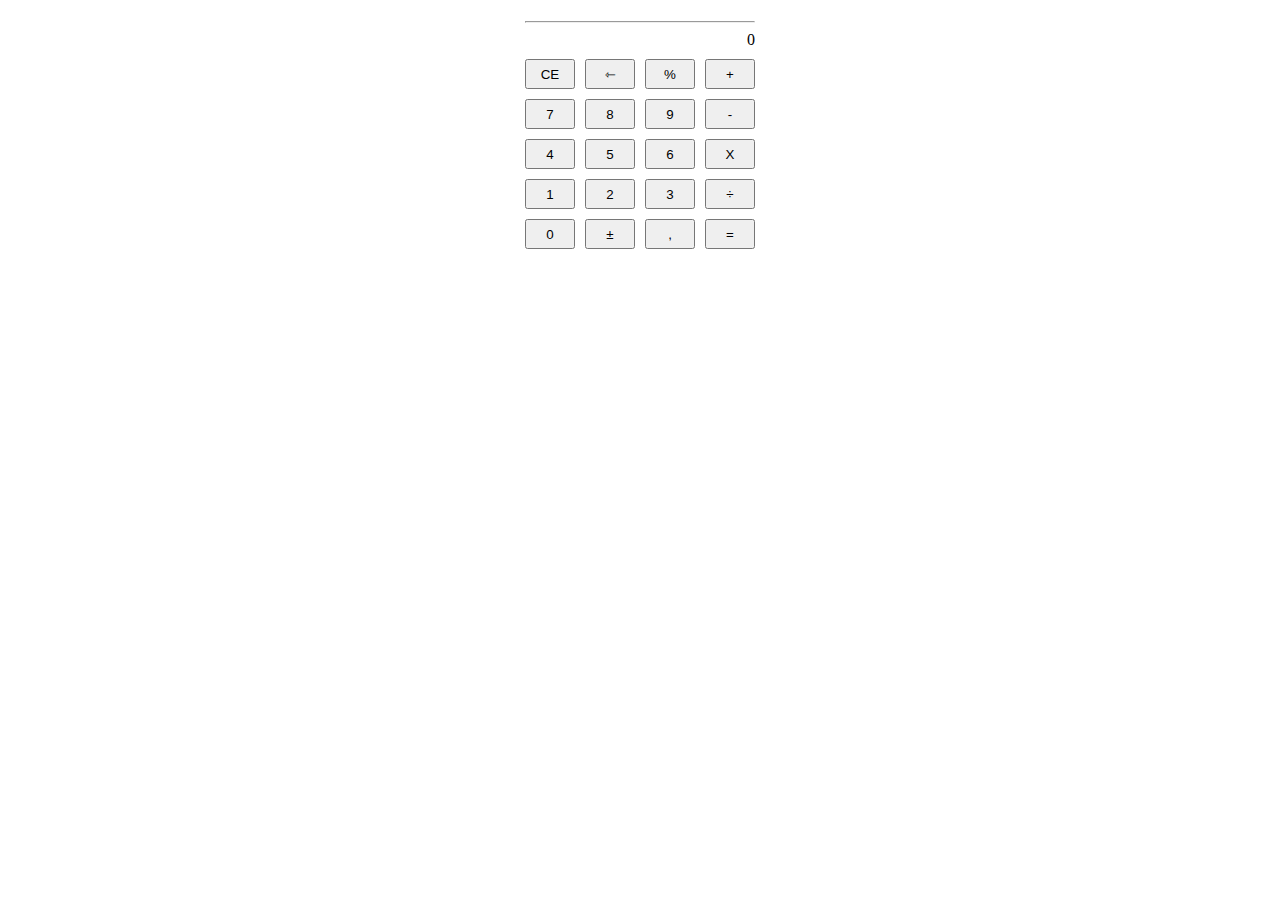
<file: Chương 3/bai6/maytinh.html>
<!DOCTYPE html>
<html lang="en">

<head>
    <meta charset="UTF-8">
    <title>Document</title>

</head>

<body>

    <table align="center" cellpadding=5 cellspacing=0 width=200>
        <tr>
            <td align="right" colspan="4">
                <label id="loai" for=""></label>
                <hr>
                <label id="ketqua" for="">0</label>
            </td>

        </tr>
        <tr align="center">
            <td><button id="CE" onclick="" style="width: 50px;height: 30px;"> CE </button></td>
            <td><button id="⇽" onclick="" style="width: 50px;height: 30px;"> ⇽ </button></td>
            <td><button id="%" onclick="" style="width: 50px;height: 30px;"> % </button> </td>
            <td><button id="+" onclick="cong()" style="width: 50px;height: 30px;"> + </button> </td>
        </tr>
        <tr align="center">
            <td><button id="7" onclick="them7()" style="width: 50px;height: 30px;"> 7 </button></td>
            <td><button id="8" onclick="them8()" style="width: 50px;height: 30px;"> 8 </button> </td>
            <td><button id="9" onclick="them9()" style="width: 50px;height: 30px;"> 9 </button> </td>
            <td><button id="-" onclick="" style="width: 50px;height: 30px;"> - </button> </td>
        </tr>
        <tr align="center">
            <td><button id="4" onclick="them4()" style="width: 50px;height: 30px;"> 4 </button></td>
            <td><button id="5" onclick="them5()" style="width: 50px;height: 30px;"> 5 </button> </td>
            <td><button id="6" onclick="them6()" style="width: 50px;height: 30px;"> 6 </button> </td>
            <td><button id="X" onclick="" style="width: 50px;height: 30px;"> X </button> </td>
        </tr>
        <tr align="center">
            <td><button id="1" onclick="them1()" style="width: 50px;height: 30px;"> 1 </button></td>
            <td><button id="2" onclick="them2()" style="width: 50px;height: 30px;"> 2 </button></td>
            <td><button id="3" onclick="them3()" style="width: 50px;height: 30px;"> 3 </button> </td>
            <td><button id="÷" onclick="" style="width: 50px;height: 30px;"> ÷ </button> </td>
        </tr>
        <tr align="center">
            <td><button id="0" onclick="" style="width: 50px;height: 30px;"> 0 </button></td>
            <td><button id="±" onclick="" style="width: 50px;height: 30px;"> ± </button> </td>
            <td><button id="," onclick="" style="width: 50px;height: 30px;"> , </button> </td>
            <td><button id="=" onclick="" style="width: 50px;height: 30px;"> = </button> </td>
        </tr>

    </table>
    <script>
        giatri = [0, 0]
        var loai;
        function laygiatri() {
            giatri[0] = giatri[1];
            giatri[1] = (parseFloat(document.getElementById("ketqua").innerText))
        }

        function cong() {
            laygiatri();
            document.getElementById("ketqua").innerText = giatri[0] + giatri[1]
            document.getElementById("loai").innerText = "+"
            
        }
        function them0() {

            var ketqua = document.getElementById("ketqua").innerText
            if (ketqua == "0") {
                document.getElementById("ketqua").innerText = "0"
            } else {
                ketqua = ketqua + "0"
                document.getElementById("ketqua").innerText = ketqua
            }

        }
        function them1() {

            var ketqua = document.getElementById("ketqua").innerText
            if (ketqua == "0") {
                document.getElementById("ketqua").innerText = "1"
            } else {
                ketqua = ketqua + "1"
                document.getElementById("ketqua").innerText = ketqua
            }

        }
        function them2() {

            var ketqua = document.getElementById("ketqua").innerText
            if (ketqua == "0") {
                document.getElementById("ketqua").innerText = "3"
            } else {
                ketqua = ketqua + "2"
                document.getElementById("ketqua").innerText = ketqua
            }

        }
        function them3() {

            var ketqua = document.getElementById("ketqua").innerText
            if (ketqua == "0") {
                document.getElementById("ketqua").innerText = "3"
            } else {
                ketqua = ketqua + "3"
                document.getElementById("ketqua").innerText = ketqua
            }

        }
        function them4() {

            var ketqua = document.getElementById("ketqua").innerText
            if (ketqua == "0") {
                document.getElementById("ketqua").innerText = "4"
            } else {
                ketqua = ketqua + "4"
                document.getElementById("ketqua").innerText = ketqua

            }

        }
        function them5() {

            var ketqua = document.getElementById("ketqua").innerText
            if (ketqua == "0") {
                document.getElementById("ketqua").innerText = "5"
            } else {
                ketqua = ketqua + "5"
                document.getElementById("ketqua").innerText = ketqua
            }

        }
        function them6() {

            var ketqua = document.getElementById("ketqua").innerText
            if (ketqua == "0") {
                document.getElementById("ketqua").innerText = "6"
            } else {
                ketqua = ketqua + "6"
                document.getElementById("ketqua").innerText = ketqua
            }

        }
        function them7() {

            var ketqua = document.getElementById("ketqua").innerText
            if (ketqua == "0") {
                document.getElementById("ketqua").innerText = "7"
            } else {
                ketqua = ketqua + "7"
                document.getElementById("ketqua").innerText = ketqua
            }

        }
        function them8() {

            var ketqua = document.getElementById("ketqua").innerText
            if (ketqua == "0") {
                document.getElementById("ketqua").innerText = "8"
            } else {
                ketqua = ketqua + "8"
                document.getElementById("ketqua").innerText = ketqua
            }
        }
        function them9() {

            var ketqua = document.getElementById("ketqua").innerText
            if (ketqua == "0") {
                document.getElementById("ketqua").innerText = "9"
            } else {
                ketqua = ketqua + "9"
                document.getElementById("ketqua").innerText = ketqua
            }

        }
        function themphay() {

            var ketqua = document.getElementById("ketqua").innerText
            if (ketqua == "0") {
                document.getElementById("ketqua").innerText = ","
            } else {
                ketqua = ketqua + ","
                document.getElementById("ketqua").innerText = ketqua
            }

        }
    </script>
</body>

</html>
</file>
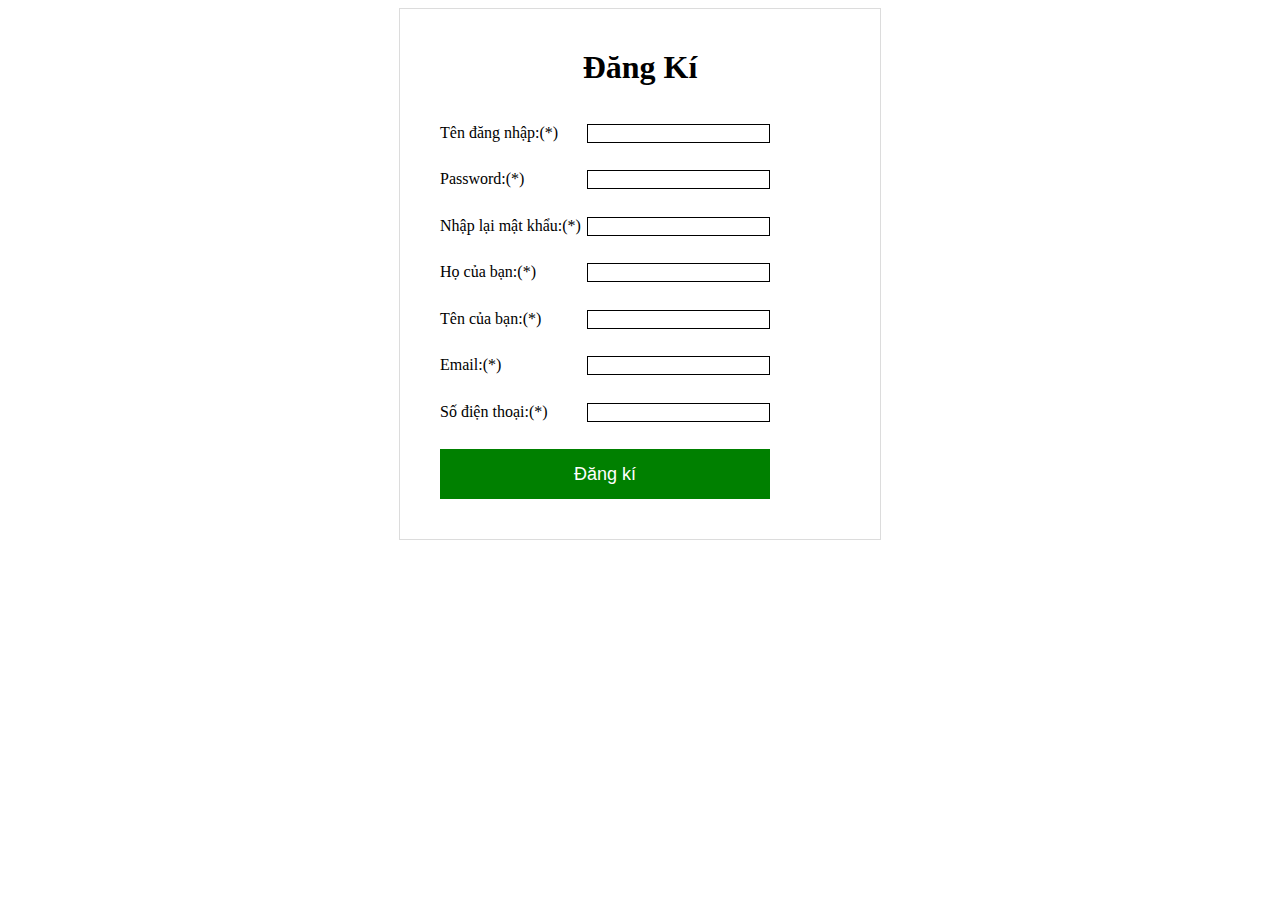
<file: Chương 3/bai7/dang-ky.html>
<!DOCTYPE html>
<html lang="en">

<head>
    <meta charset="UTF-8">

    <title>Đăng kí</title>
</head>

<body>

    <div class="container">

        <form id="register-form" action="" method="post">
            <div class="register-title">Đăng Kí</div>
            <div class="register-form-item">
                <label for="">Tên đăng nhập:<span>(*)</span></label>
                <input onkeydown='checkBlank()' id="username" name="username" type="text">
            </div>
            <div class="register-form-item">
                <label for="">Password:<span>(*)</span></label>
                <input onkeydown='checkBlank()' id='password' name='password' type="password">
            </div>
            <div class="register-form-item">
                <label for="">Nhập lại mật khẩu:<span>(*)</span></label>
                <input onkeydown='checkBlank()' id='rppassword' name='rppassword' type="password">
            </div>
            <div class="register-form-item">
                <label for="">Họ của bạn:<span>(*)</span></label>
                <input onkeydown='checkBlank()' id="lastname" name='lastname' type="text">
            </div>
            <div class="register-form-item">
                <label for="">Tên của bạn:<span>(*)</span></label>
                <input onkeydown='checkBlank()' id='firstname' name='firstname' type="text">
            </div>
            <div class="register-form-item">
                <label for="">Email:<span>(*)</span></label>
                <input onkeydown='checkBlank()' id='email' name='email' type="text">
            </div>
            <div class="register-form-item">
                <label for="">Số điện thoại:<span>(*)</span></label>
                <input onkeypress='checkBlank()' id='number' name='number' type="text">
            </div>
            <button type="submit" class="register-form-submit ">Đăng kí</button>
        </form>
    </div>
    <style>
        .container {
            align-content: center;
            display: flex;
            flex-direction: row;
            justify-content: center;
        }

        .register-title {
            font-weight: bold;
            font-size: xx-large;
            text-align: center;
            padding-bottom: 10px;
        }

        #register-form {
            padding: 40px;
            width: 400px;
            border: solid 1px gainsboro;
            height: 450px;
            display: flex;
            flex-direction: column;
            justify-content: space-between;
        }

        .register-form-item {
            display: flex;
            width: 330px;
            flex-direction: row;
            justify-content: space-between;
        }

        .register-form-item input {
            border: 1px solid black;
        }



        .register-form-submit {
            width: 330px;
            height: 50px;
            border: none;
            color: white;
            font-size: large;
            background-color: green;
        }

        .register-form-submit:hover {
            background-color: rgb(7, 182, 7);
        }
    </style>
    <script>
        var registerForm = document.getElementById('register-form')
        var username = document.getElementById('username')
        var password = document.getElementById('password')
        var rppassword = document.getElementById('rppassword')
        var lastname = document.getElementById('lastname')
        var firstname = document.getElementById('firstname')
        var email = document.getElementById('email')
        var number = document.getElementById('number')

        function checkBlank() {
            checkBlankUsername()
            checkBlankPassword()
            checkBlankRppassword()
            checkBlankFirstname()
            checkBlankLastname()
            checkBlankEmail()
            checkBlankNumber()
            checkpassword()
        }
        function checkpassword() {
            if (password.value.c == rppassword.value) {
                rppassword.style.borderColor = 'red'
            } else
                rppassword.style.borderColor = 'black'

        }
        function checkBlankUsername() {
            if (username.value.length == 0) {
                username.style.borderColor = 'red'
            } else
                username.style.borderColor = 'black'
        }
        function checkBlankPassword() {
            if (password.value.length == 0) {
                password.style.borderColor = 'red'
            } else
                password.style.borderColor = 'black'
        }
        function checkBlankRppassword() {
            if (rppassword.value.length == 0) {
                rppassword.style.borderColor = 'red'
            } else
                rppassword.style.borderColor = 'black'
        }
        function checkBlankLastname() {
            if (lastname.value.length == 0) {
                lastname.style.borderColor = 'red'
            } else
                lastname.style.borderColor = 'black'
        }
        function checkBlankFirstname() {
            if (firstname.value.length == 0) {
                firstname.style.borderColor = 'red'
            } else
                firstname.style.borderColor = 'black'
        }
        function checkBlankEmail() {
            if (email.value.length == 0) {
                email.style.borderColor = 'red'
            } else
                email.style.borderColor = 'black'
        }
        function checkBlankNumber() {
            if (number.value.length == 0) {
                number.style.borderColor = 'red'
            } else
                number.style.borderColor = 'black'
        }


    </script>
</body>

</html>
</file>
<file: Chương 4/bai13/style.css>
body {
    font-family     : sans-serif;
    background-color: rgb(216, 216, 216);
    margin          : auto;
    width           : 1000px;
}

.header {
    box-shadow      : 0px 1px 0px 0px grey;
    border          : solid 1px gray;
    border-radius   : 3px;
    background-color: aqua;
    height          : 150px;
    margin-bottom   : 5px;
    display         : flex;

}

.header .logo {

    background-image   : url("logo.png");
    background-size    : contain;
    background-color   : rgb(1, 181, 194);
    background-repeat  : no-repeat;
    background-position: center;
    width              : 30%;
}

.header .banner {
    border-top-right-radius   : inherit;
    border-bottom-right-radius: inherit;
    background-color          : rgb(1, 181, 194);
    width                     : 100%;
}

.nav-bar {
    box-shadow      : 0px 1px 0px 0px grey;
    border          : solid 1px gray;
    border-radius   : 3px;
    background-color: rgb(122, 195, 255);
    display         : flex;
    flex-direction  : row;
    justify-content : space-between;
    align-items     : center;
    height          : 50px;

    margin-top   : 5px;
    margin-bottom: 5px;
}

.nav-left {

    height: inherit;
}

.nav-left :not(:first-child) {
    border-left: solid 1px grey;
}

.nav-left-item {
    font-style     : bold;
    display        : flex;
    flex-direction : column;
    justify-content: center;
    height         : inherit;
    margin         : auto;
    text-align     : center;
    float          : left;
    padding-left   : 20px;
    padding-right  : 20px;

}

.nav-left-item:hover {
    cursor: pointer;
    color : orangered;
}

.main {
    box-shadow      : 0px 1px 0px 0px grey;
    border          : solid 1px gray;
    border-radius   : 3px;
    background-color: white;
    justify-content : space-between;
    display         : flex;
    margin-top      : 5px;
    margin-bottom   : 5px;
}

.main-left {
    padding: 10px;
    height : 500px;
    width  : 150px;
}

.main-left-item {}

.main-left-item:not(:first-child) {
    margin-top: 10px;
}

.main-left-item .item {
    padding: 2px 0px 5px 10px;
}

.main-center {
    padding: 10px;
    border : solid 1px black;
    height : 500px;
    width  : 650px;
}

.main-right {
    padding: 10px;
    height : 500px;
    width  : 170px;
}




.footer {
    margin-top      : 5px;
    margin-bottom   : 5px;
    box-shadow      : 1px 1px 1px grey;
    border          : solid 1px gray;
    border-radius   : 3px;
    background-color: rgb(122, 195, 255);
    align-items     : center;
    height          : 30px;
    border          : solid 1px black;
    display         : flex;
    justify-content : space-between;
}

.footer-left {
    padding-left: 10px;
}

.footer-right :not(:first-child) {
    border-left: solid 1px black;
}

.footer-right-item {
    text-decoration: underline;
    margin         : auto;
    text-align     : center;
    float          : left;
    padding-left   : 20px;
    padding-right  : 20px;
}

.footer-right-item:hover {
    cursor: pointer;
    color : orangered;
}
</file>
<file: Chương 4/bai14/style.css>
body {
    font-family: sans-serif;
}

.header {

    padding         : 10px 10px 0px 10px;
    background-color: rgb(224, 140, 79);
}

.header-top .banner {
    font-size : x-large;
    text-align: center;
    height    : 50px;
}

.nav-bar {
    height: 20px;
}

.nav-bar .nav-item {
    display        : flex;
    flex-direction : column;
    justify-content: center;
    text-align     : center;
    border-right   : 1px solid grey;
    vertical-align : middle;
    height         : 20px;
    float          : left;
    width          : 100px;
}

.nav-bar .nav-item:hover {
    cursor          : pointer;
    background-color: rgb(228, 119, 42);
    ;
}

.main {
    min-height     : 700px;
    display        : flex;
    flex-direction : row;
    justify-content: space-between;
}

.main-left-item {
    padding-left: 10px;
    display     : flex;
    align-items : center;
    height      : 30px;

}

.main-left-item:not(:first-child) {
    border-top: 1px solid black;
}

.main-left {
    width           : 250px;
    background-color: wheat;
}

.main-left-title {

    padding-left    : 10px;
    background-color: rgb(241, 209, 148);
    font-size       : large;
    display         : flex;
    align-items     : center;
    height          : 40px;
    font-weight     : bold;
}

.main-left-title:hover {
    background-color: rgb(245, 192, 93);
    cursor          : pointer;
}

.main-left-title .icon {
    font-size  : inherit;
    font-weight: inherit;
    width      : 20px;
}

.main-left-list-item {
    display: none;
}

.main-center {}

.main-right {
    padding         : 10px 0px 0px 10px;
    width           : 250px;
    background-color: aqua;
}

.footer-title {
    padding         : 10px;
    background-color: rgb(224, 140, 79);
    ;
    flex-direction : row;
    display        : flex;
    justify-content: center;
}
</file>
